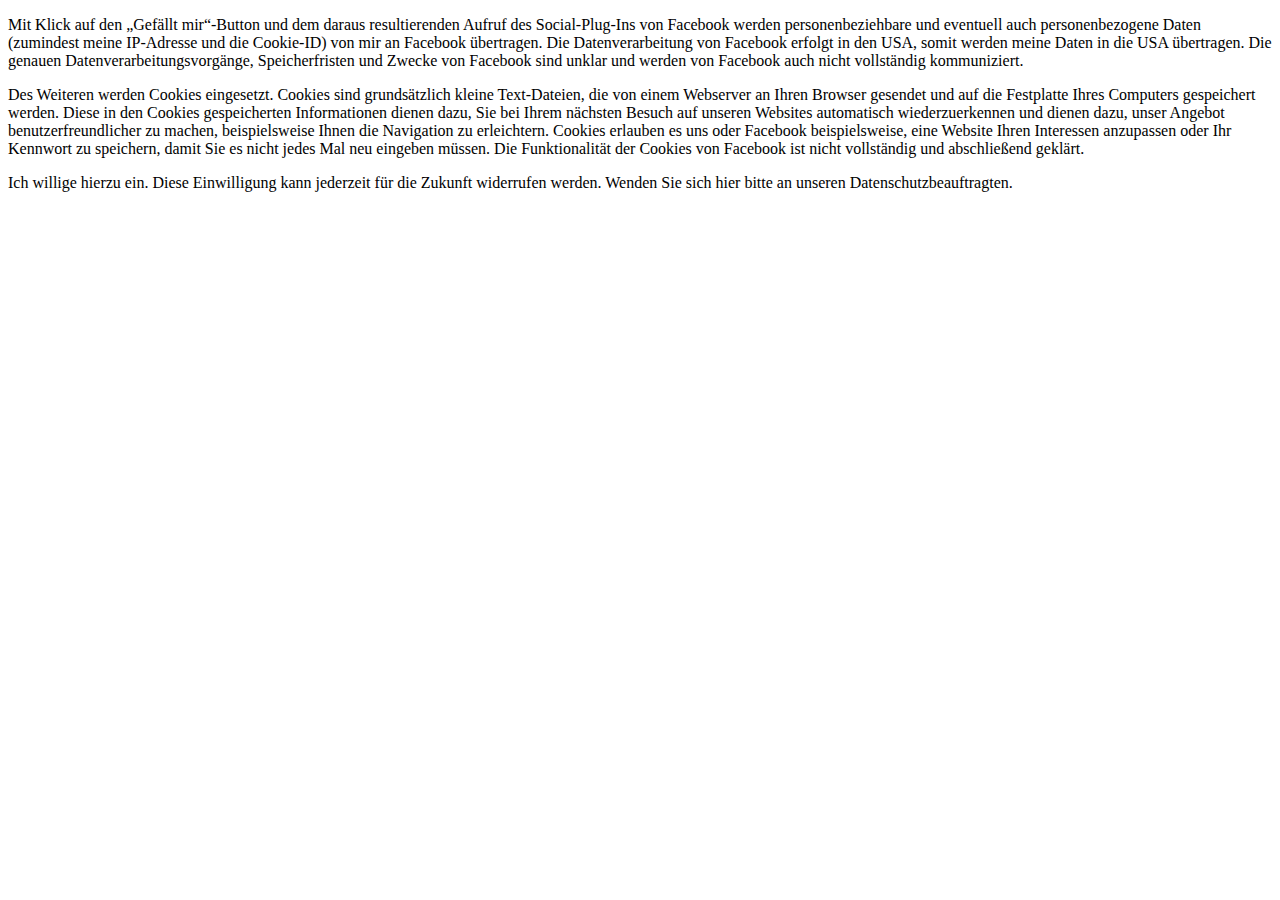
<file: details.html>
<!DOCTYPE html PUBLIC "-//W3C//DTD XHTML 1.0 Transitional//EN"
	"http://www.w3.org/TR/xhtml1/DTD/xhtml1-transitional.dtd">

<html xmlns="http://www.w3.org/1999/xhtml" xml:lang="en" lang="en">
<head>
	<meta http-equiv="Content-Type" content="text/html; charset=utf-8"/>

	<title>Datenschutz-Details</title>
	
</head>

<body>
	<p>Mit Klick auf den „Gefällt mir“-Button und dem daraus resultierenden Aufruf des Social-Plug-Ins von Facebook werden personenbeziehbare und eventuell auch personenbezogene Daten (zumindest meine IP-Adresse und die Cookie-ID) von mir an Facebook übertragen. Die Datenverarbeitung von Facebook erfolgt in den USA, somit werden meine Daten in die USA übertragen. Die genauen Datenverarbeitungsvorgänge, Speicherfristen und Zwecke von Facebook sind unklar und werden von Facebook auch nicht vollständig kommuniziert.</p>
	<p>Des Weiteren werden Cookies eingesetzt. Cookies sind grundsätzlich kleine Text-Dateien, die von einem Webserver an Ihren Browser gesendet und auf die Festplatte Ihres Computers gespeichert werden. Diese in den Cookies gespeicherten Informationen dienen dazu, Sie bei Ihrem nächsten Besuch auf unseren Websites automatisch wiederzuerkennen und dienen dazu, unser Angebot benutzerfreundlicher zu machen, beispielsweise Ihnen die Navigation zu erleichtern. Cookies erlauben es uns oder Facebook beispielsweise, eine Website Ihren Interessen anzupassen oder Ihr Kennwort zu speichern, damit Sie es nicht jedes Mal neu eingeben müssen. Die Funktionalität der Cookies von Facebook ist nicht vollständig und abschließend geklärt.</p>
	<p>Ich willige hierzu ein. Diese Einwilligung kann jederzeit für die Zukunft widerrufen werden. Wenden Sie sich hier bitte an unseren Datenschutzbeauftragten.</p>
</body>
</html>
</file>
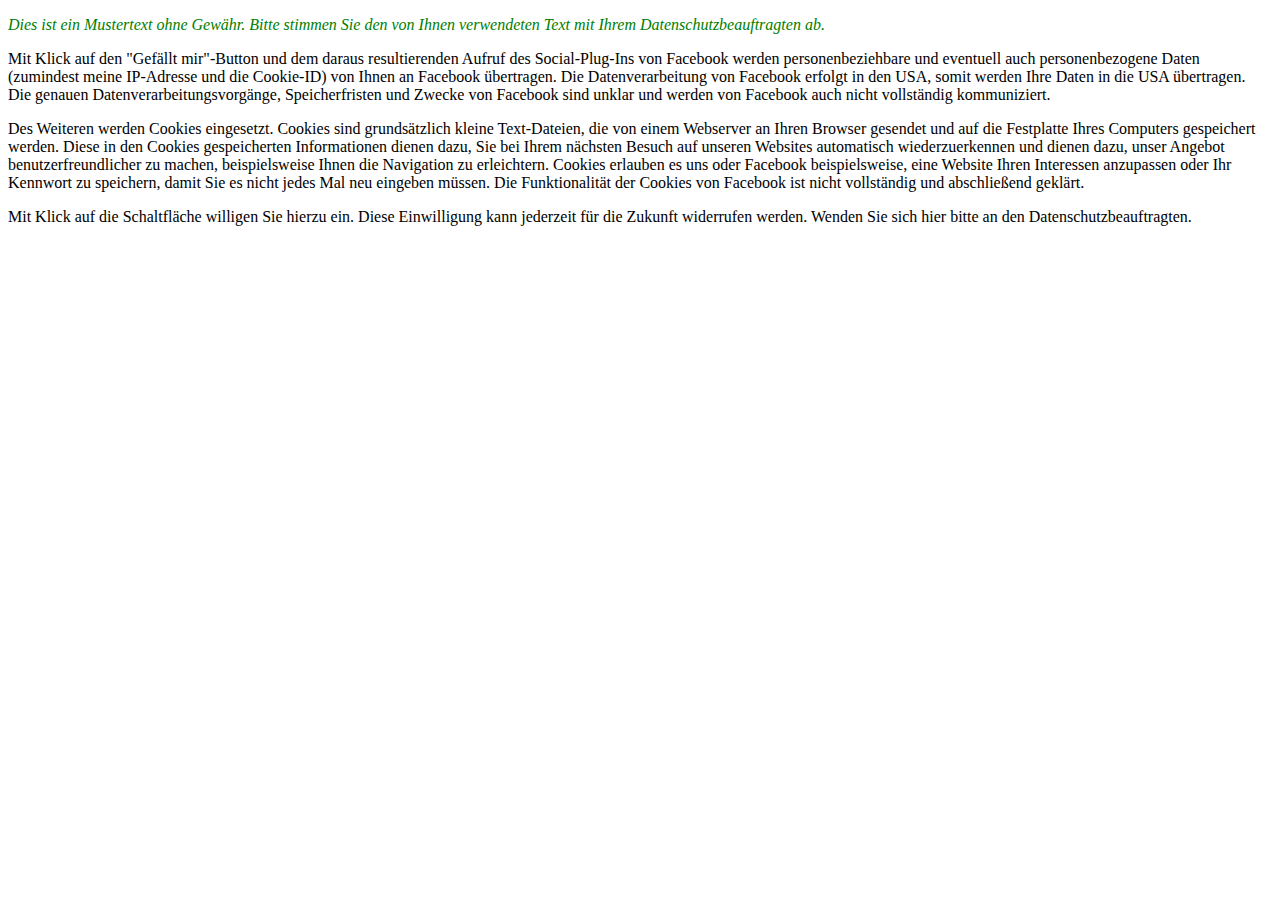
<file: facebook.html>
<!DOCTYPE html PUBLIC "-//W3C//DTD XHTML 1.0 Transitional//EN"
    "http://www.w3.org/TR/xhtml1/DTD/xhtml1-transitional.dtd">

<html xmlns="http://www.w3.org/1999/xhtml" xml:lang="en" lang="en">
<head>
    <meta http-equiv="Content-Type" content="text/html; charset=utf-8"/>

    <title>Datenschutz-Details zu Facebook</title>
    
</head>

<body>
<p><em style="color:green;">Dies ist ein Mustertext ohne Gewähr. Bitte stimmen Sie den von Ihnen verwendeten Text mit Ihrem Datenschutzbeauftragten ab.</em></p>
<p>Mit Klick auf den "Gefällt mir"-Button und dem daraus resultierenden Aufruf des Social-Plug-Ins von Facebook werden personenbeziehbare und eventuell auch personenbezogene Daten (zumindest meine IP-Adresse und die Cookie-ID) von Ihnen an Facebook übertragen. Die Datenverarbeitung von Facebook erfolgt in den USA, somit werden Ihre Daten in die USA übertragen. Die genauen Datenverarbeitungsvorgänge, Speicherfristen und Zwecke von Facebook sind unklar und werden von Facebook auch nicht vollständig kommuniziert. </p>
<p>Des Weiteren werden Cookies eingesetzt. Cookies sind grundsätzlich kleine Text-Dateien, die von einem Webserver an Ihren Browser gesendet und auf die Festplatte Ihres Computers gespeichert werden. Diese in den Cookies gespeicherten Informationen dienen dazu, Sie bei Ihrem nächsten Besuch auf unseren Websites automatisch wiederzuerkennen und dienen dazu, unser Angebot benutzerfreundlicher zu machen, beispielsweise Ihnen die Navigation zu erleichtern. Cookies erlauben es uns oder Facebook beispielsweise, eine Website Ihren Interessen anzupassen oder Ihr Kennwort zu speichern, damit Sie es nicht jedes Mal neu eingeben müssen. Die Funktionalität der Cookies von Facebook ist nicht vollständig und abschließend geklärt.</p>
<p>Mit Klick auf die Schaltfläche willigen Sie hierzu ein. Diese Einwilligung kann jederzeit für die Zukunft widerrufen werden. Wenden Sie sich hier bitte an den Datenschutzbeauftragten.</p>


</body>
</html>
</file>
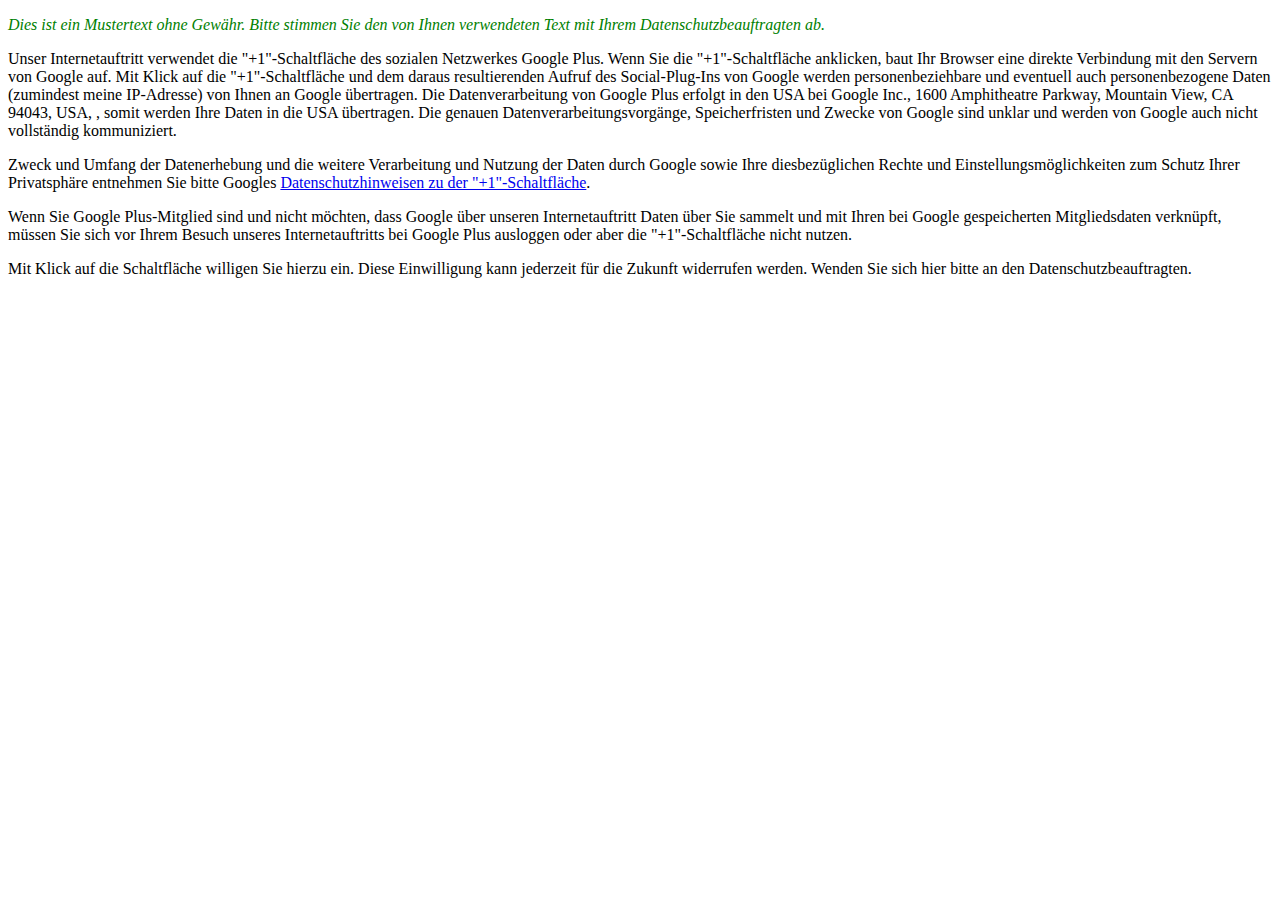
<file: google.html>
<!DOCTYPE html PUBLIC "-//W3C//DTD XHTML 1.0 Transitional//EN"
    "http://www.w3.org/TR/xhtml1/DTD/xhtml1-transitional.dtd">

<html xmlns="http://www.w3.org/1999/xhtml" xml:lang="en" lang="en">
<head>
    <meta http-equiv="Content-Type" content="text/html; charset=utf-8"/>

    <title>Datenschutz-Details zu Google</title>
    
</head>

<body>
<p><em style="color:green;">Dies ist ein Mustertext ohne Gewähr. Bitte stimmen Sie den von Ihnen verwendeten Text mit Ihrem Datenschutzbeauftragten ab.</em></p>
<p>Unser Internetauftritt verwendet die "+1"-Schaltfläche des sozialen Netzwerkes Google Plus.  Wenn Sie die "+1"-Schaltfläche anklicken, baut Ihr Browser eine direkte Verbindung mit den Servern von Google auf. Mit Klick auf die "+1"-Schaltfläche und dem daraus resultierenden Aufruf des Social-Plug-Ins von Google werden personenbeziehbare und eventuell auch personenbezogene Daten (zumindest meine IP-Adresse) von Ihnen an Google übertragen. Die Datenverarbeitung von Google Plus erfolgt in den USA bei Google Inc., 1600 Amphitheatre Parkway, Mountain View, CA 94043, USA, , somit werden Ihre Daten in die USA übertragen. Die genauen Datenverarbeitungsvorgänge, Speicherfristen und Zwecke von Google sind unklar und werden von Google auch nicht vollständig kommuniziert. </p>
<p>Zweck und Umfang der Datenerhebung und die weitere Verarbeitung und Nutzung der Daten durch Google sowie Ihre diesbezüglichen Rechte und Einstellungsmöglichkeiten zum Schutz Ihrer Privatsphäre entnehmen Sie bitte Googles <a href="http://www.google.com/intl/de/+/policy/+1button.html">Datenschutzhinweisen zu der "+1"-Schaltfläche</a>.</p>
<p>Wenn Sie Google Plus-Mitglied sind und nicht möchten, dass Google über unseren Internetauftritt Daten über Sie sammelt und mit Ihren bei Google gespeicherten Mitgliedsdaten verknüpft, müssen Sie sich vor Ihrem Besuch unseres Internetauftritts bei Google Plus ausloggen oder aber die "+1"-Schaltfläche nicht nutzen.</p>
<p>Mit Klick auf die Schaltfläche willigen Sie hierzu ein. Diese Einwilligung kann jederzeit für die Zukunft widerrufen werden. Wenden Sie sich hier bitte an den Datenschutzbeauftragten.</p>


</body>
</html>
</file>
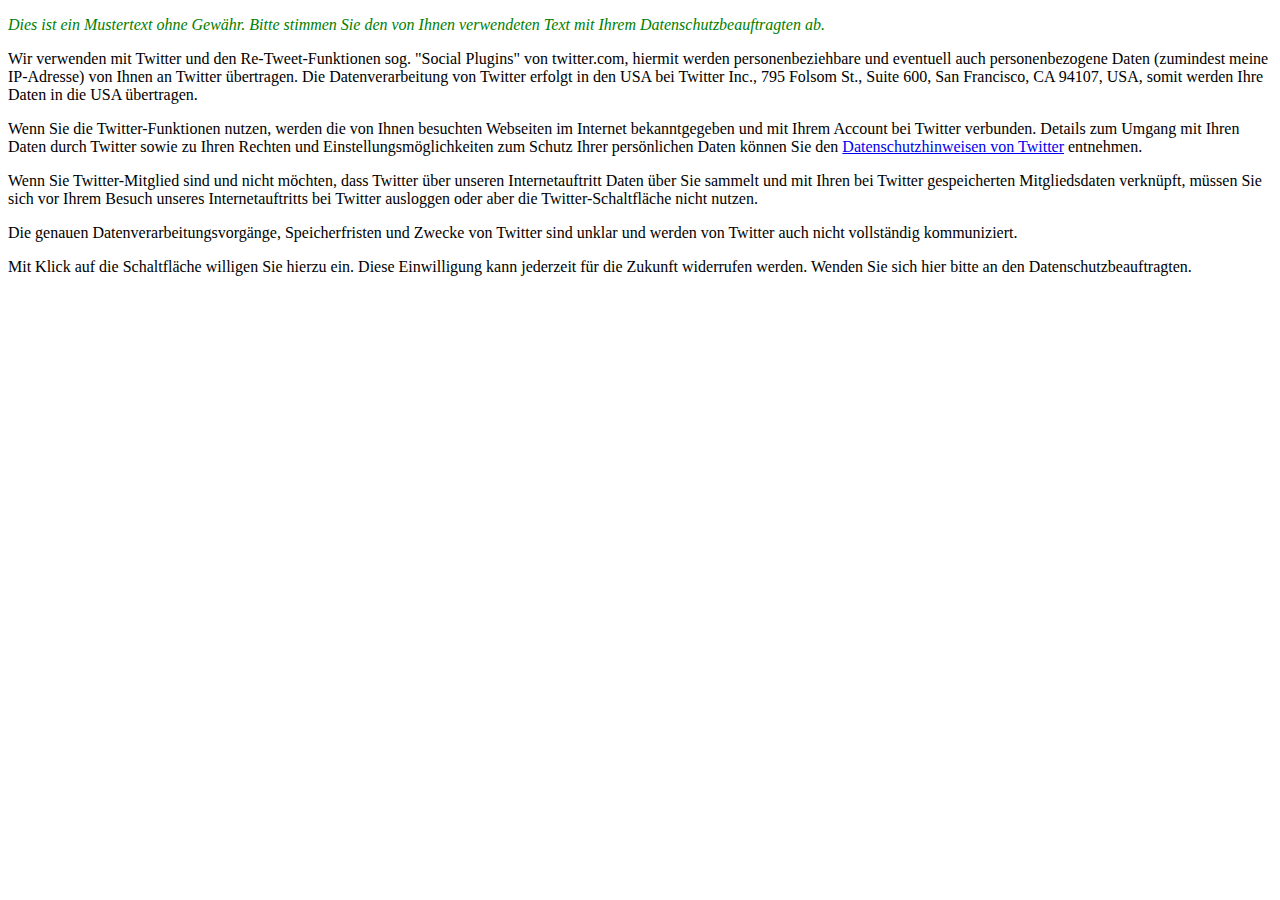
<file: twitter.html>
<!DOCTYPE html PUBLIC "-//W3C//DTD XHTML 1.0 Transitional//EN"
    "http://www.w3.org/TR/xhtml1/DTD/xhtml1-transitional.dtd">

<html xmlns="http://www.w3.org/1999/xhtml" xml:lang="en" lang="en">
<head>
    <meta http-equiv="Content-Type" content="text/html; charset=utf-8"/>

    <title>Datenschutz-Details zu Twitter</title>
    
</head>

<body>
<p><em style="color:green;">Dies ist ein Mustertext ohne Gewähr. Bitte stimmen Sie den von Ihnen verwendeten Text mit Ihrem Datenschutzbeauftragten ab.</em></p>
<p>Wir verwenden mit Twitter und den Re-Tweet-Funktionen sog. "Social Plugins" von twitter.com, hiermit werden personenbeziehbare und eventuell auch personenbezogene Daten (zumindest meine IP-Adresse) von Ihnen an Twitter übertragen. Die Datenverarbeitung von Twitter erfolgt in den USA bei Twitter Inc., 795 Folsom St., Suite 600, San Francisco, CA 94107, USA, somit werden Ihre Daten in die USA übertragen. </p>
<p>Wenn Sie die Twitter-Funktionen nutzen, werden die von Ihnen besuchten Webseiten im Internet bekanntgegeben und mit Ihrem Account bei Twitter verbunden. Details zum Umgang mit Ihren Daten durch Twitter sowie zu Ihren Rechten und Einstellungsmöglichkeiten zum Schutz Ihrer persönlichen Daten können Sie den <a href="http://twitter.com/privacy">Datenschutzhinweisen von Twitter</a> entnehmen.</p>
<p>Wenn Sie Twitter-Mitglied sind und nicht möchten, dass Twitter über unseren Internetauftritt Daten über Sie sammelt und mit Ihren bei Twitter gespeicherten Mitgliedsdaten verknüpft, müssen Sie sich vor Ihrem Besuch unseres Internetauftritts bei Twitter ausloggen oder aber die Twitter-Schaltfläche nicht nutzen.</p>
<p>Die genauen Datenverarbeitungsvorgänge, Speicherfristen und Zwecke von Twitter sind unklar und werden von Twitter auch nicht vollständig kommuniziert. </p>
<p>Mit Klick auf die Schaltfläche willigen Sie hierzu ein. Diese Einwilligung kann jederzeit für die Zukunft widerrufen werden. Wenden Sie sich hier bitte an den Datenschutzbeauftragten.</p>
</body>
</html>
</file>
